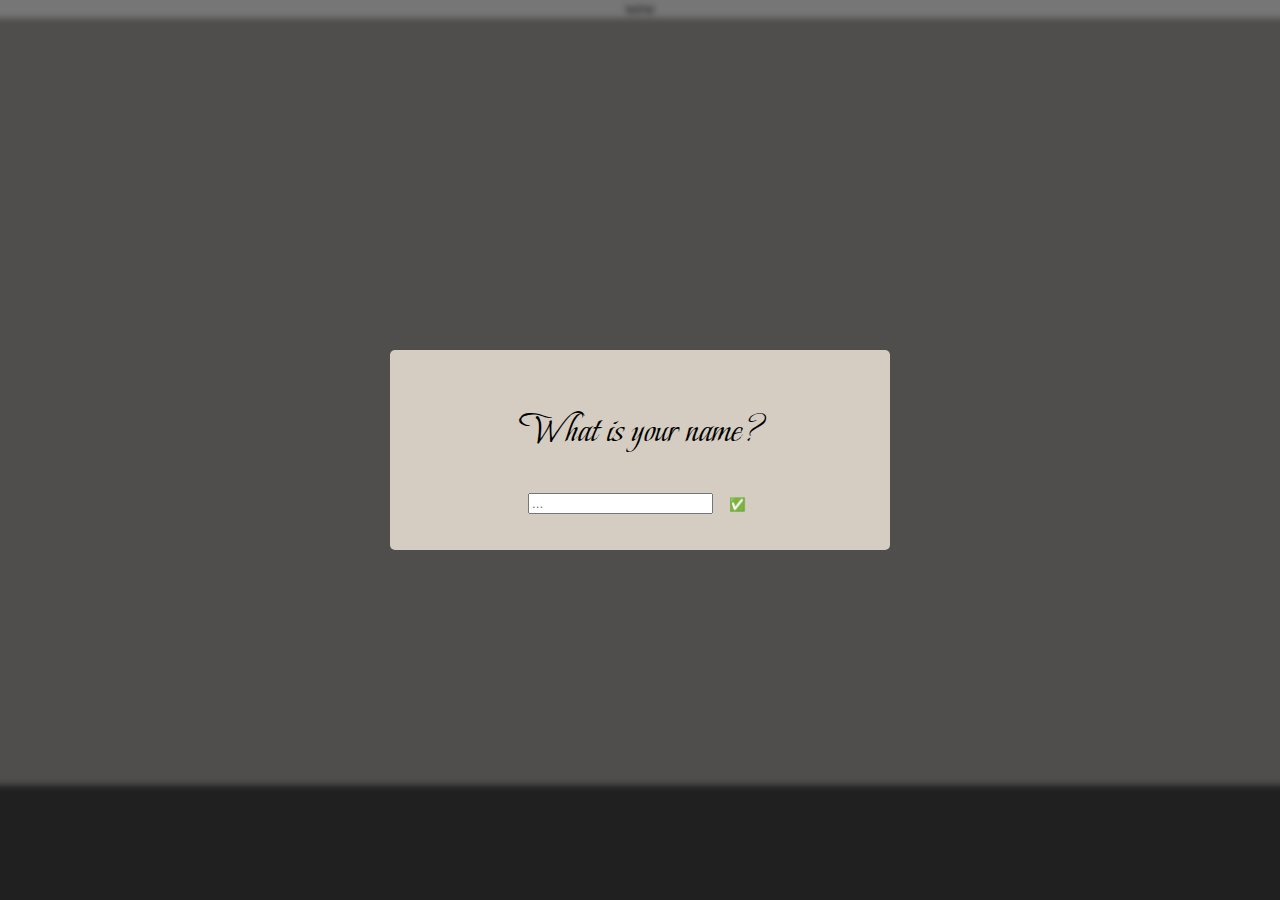
<file: mierventure.html>
<!DOCTYPE html>
<html lang="en">
<head>
    <meta charset="UTF-8">
    <meta name="viewport" content="width=device-width, initial-scale=1.0">
    <link rel="stylesheet" href="./styles/mierventure.css">
    <title>mierventure</title>
    <link rel="icon" type="image/png" href="./assets/favicon.png">
    <link rel="preconnect" href="https://fonts.googleapis.com">
    <link rel="preconnect" href="https://fonts.gstatic.com" crossorigin>
    <link href="https://fonts.googleapis.com/css2?family=Beau+Rivage&family=Cutive+Mono&family=Inconsolata:wdth,wght@110,200..900&family=Outfit:wght@100..900&family=Playfair+Display:ital,wght@0,400..900;1,400..900&family=Ponomar&family=Xanh+Mono:ital@0;1&display=swap" rel="stylesheet">
</head>
<body>
    <div class="overlay"></div>
    <div class="popup" draggable="false">
        <div class="popup-bottom"></div>
    </div>
    
    <div class="header">
        wew
    </div>
    
    <div class="center">
        sdfds
    </div>

    <div class="footer">
    </div>

    <script src="./scripts/mierventure.js"></script>
</body>
</html>
</file>
<file: styles/mierventure.css>
body {
    padding: 0;
    margin: 0;
    display: flex;
    flex-direction: column;
    justify-content: center;
    align-items: center;
    height: 100vh;
    width: 100%;
    overflow: hidden;
}

.center {
    display: flex;
    justify-content: center;
    align-items: center;
    flex-direction: column;
    padding: 0;
    margin: 0;
    width: 100%;
    height: 100%;
    background-color: rgb(157, 155, 151);
}

.header {
    margin-bottom: auto;
}

.footer {
    display: flex;
    justify-content: center;
    /* align-items: center; */
    text-align: center;
    margin-top: auto;
    height: 15%;
    width: 100%;
    background-color: rgb(42, 42, 42);
}

.popup {
    display: flex;
    flex-direction: column;
    position: absolute;
    justify-content: center;
    align-items: center;
    width: 500px;
    height: 200px;
    background-color: rgb(213, 205, 194);
    border-radius: 5px;
    z-index: 10;
    animation: 3s;
    opacity: 0;
}

.popup-bottom {
    display: flex;
    flex-direction: row;
    gap: 10px;
    padding: 10px;
    text-align: center;
    font-family: "Playfair Display", serif;
}

.popup-bottom-column {
    display: flex;
    flex-direction: column;
    gap: 10px;
    padding: 10px;
    text-align: center;
    font-family: "Playfair Display", serif;
}

.popup-bottom button {
    border: none;
    font-family: "Playfair Display", serif;
    background-color: rgba(0, 0, 0, 0);
    cursor: pointer;
}

.popup h1 {
    font-family: "Beau Rivage", cursive;
    font-weight: 400;
    font-size: 2.5rem;
}

.overlay {
    position: absolute;
    width: 100%;
    height: 100%;
    background-color: rgba(26, 26, 27, 0.6);
    backdrop-filter: blur(3px);
    z-index: 5;
  }

@keyframes fade-out {
    0% {
        opacity: 1;
    }
    100% {
        opacity: 0;
    }
}

@keyframes fade-in {
    0% {
        opacity: 0;
    }
    100% {
        opacity: 1;
    }
}
</file>
